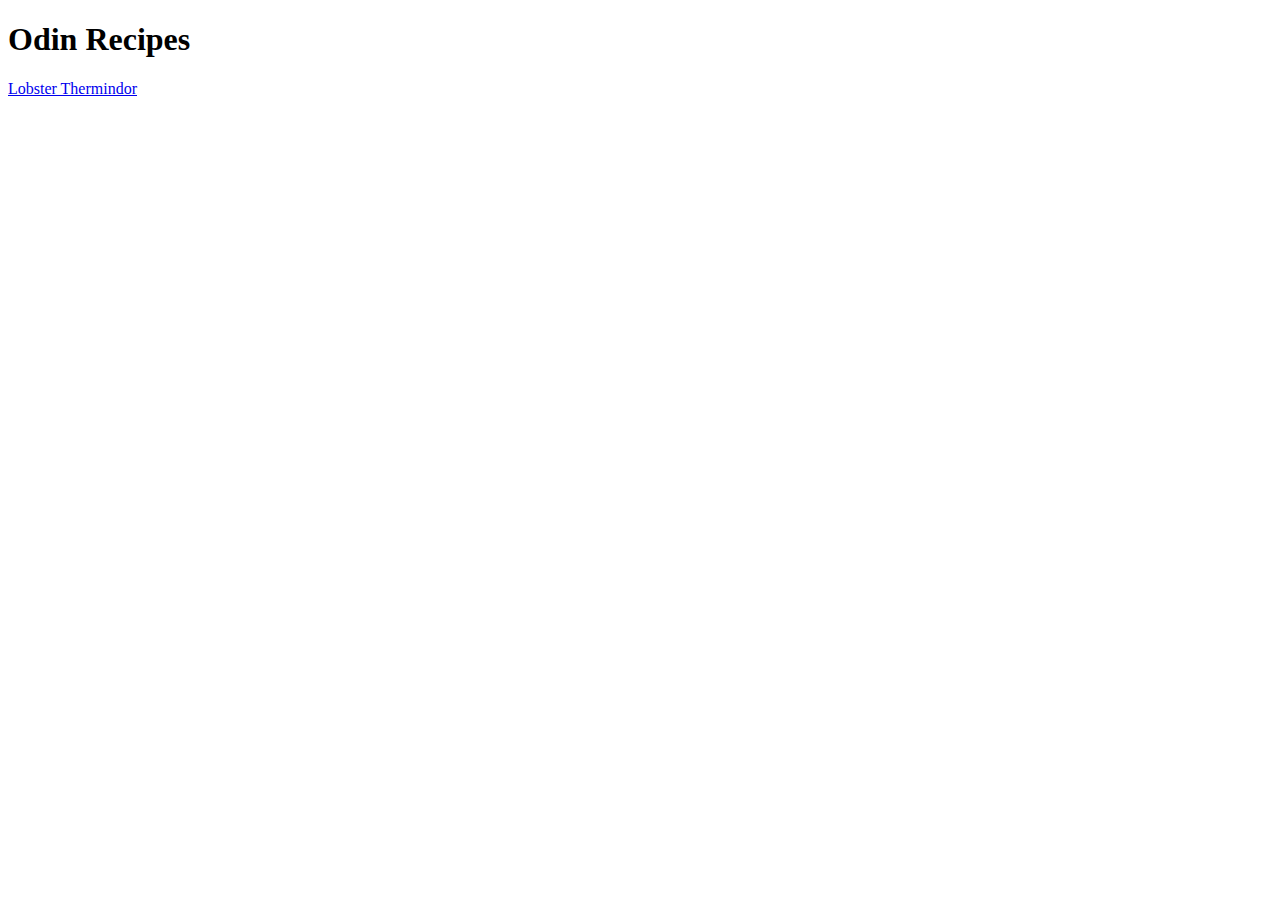
<file: index.html>
<!DOCTYPE html>
<html lang="en">
  <head>
    <meta charset="utf-8" />
    <meta name="viewport" content="width=device-width, initial-scale=1.0" />
    <link rel="stylesheet" href="./css/style.css" />
  </head>
  <body>
    <h1>Odin Recipes</h1>
    <a href="./recipes/lobster-thermindor.html" rel="noopener noreferrer"
      >Lobster Thermindor</a
    >
  </body>
</html>
</file>
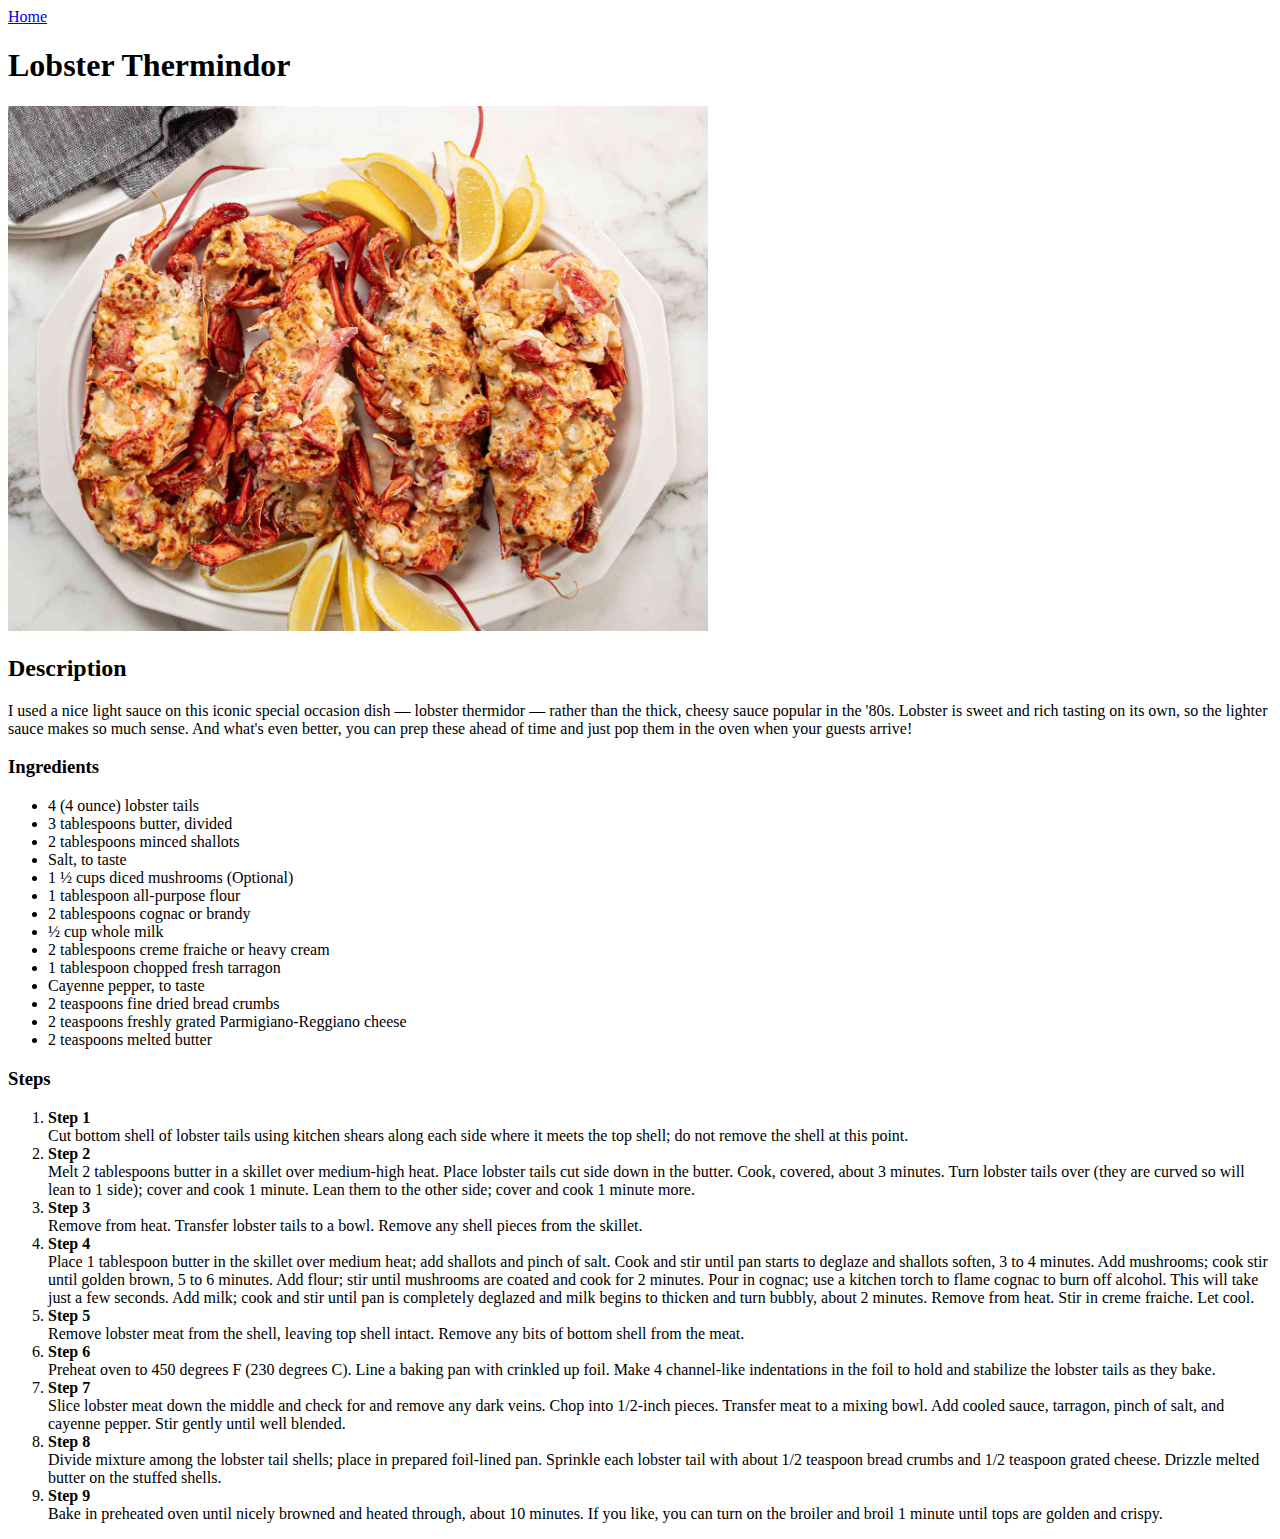
<file: recipes/lobster-thermindor.html>
<!DOCTYPE html>
<html lang="en">
  <head>
    <meta charset="utf-8" />
    <meta name="viewport" content="width=device-width, initial-scale=1.0" />
    <title>Recipes</title>
    <link rel="stylesheet" href="../css/style.css" />
  </head>
</html>
<body>
  <a href="../index.html" rel="noopener noreferrer">Home</a>
  <h1>Lobster Thermindor</h1>
  <img
    id="lobster-thermindor-image"
    src="../assets/lobster-thermindor.jpg"
    alt="Lobster Thermindor"
  />
  <h2>Description</h2>
  <p>
    I used a nice light sauce on this iconic special occasion dish — lobster
    thermidor — rather than the thick, cheesy sauce popular in the '80s. Lobster
    is sweet and rich tasting on its own, so the lighter sauce makes so much
    sense. And what's even better, you can prep these ahead of time and just pop
    them in the oven when your guests arrive!
  </p>
  <h3>Ingredients</h3>
  <ul>
    <li>4 (4 ounce) lobster tails</li>
    <li>3 tablespoons butter, divided</li>
    <li>2 tablespoons minced shallots</li>
    <li>Salt, to taste</li>
    <li>1 ½ cups diced mushrooms (Optional)</li>
    <li>1 tablespoon all-purpose flour</li>
    <li>2 tablespoons cognac or brandy</li>
    <li>½ cup whole milk</li>
    <li>2 tablespoons creme fraiche or heavy cream</li>
    <li>1 tablespoon chopped fresh tarragon</li>
    <li>Cayenne pepper, to taste</li>
    <li>2 teaspoons fine dried bread crumbs</li>
    <li>2 teaspoons freshly grated Parmigiano-Reggiano cheese</li>
    <li>2 teaspoons melted butter</li>
  </ul>

  <h3>Steps</h3>
  <ol>
    <li>
      <strong>Step 1</strong><br />Cut bottom shell of lobster tails using
      kitchen shears along each side where it meets the top shell; do not remove
      the shell at this point.
    </li>
    <li>
      <strong>Step 2</strong><br />Melt 2 tablespoons butter in a skillet over
      medium-high heat. Place lobster tails cut side down in the butter. Cook,
      covered, about 3 minutes. Turn lobster tails over (they are curved so will
      lean to 1 side); cover and cook 1 minute. Lean them to the other side;
      cover and cook 1 minute more.
    </li>
    <li>
      <strong>Step 3</strong><br />Remove from heat. Transfer lobster tails to a
      bowl. Remove any shell pieces from the skillet.
    </li>
    <li>
      <strong>Step 4</strong><br />Place 1 tablespoon butter in the skillet over
      medium heat; add shallots and pinch of salt. Cook and stir until pan
      starts to deglaze and shallots soften, 3 to 4 minutes. Add mushrooms; cook
      stir until golden brown, 5 to 6 minutes. Add flour; stir until mushrooms
      are coated and cook for 2 minutes. Pour in cognac; use a kitchen torch to
      flame cognac to burn off alcohol. This will take just a few seconds. Add
      milk; cook and stir until pan is completely deglazed and milk begins to
      thicken and turn bubbly, about 2 minutes. Remove from heat. Stir in creme
      fraiche. Let cool.
    </li>
    <li>
      <strong>Step 5</strong><br />Remove lobster meat from the shell, leaving
      top shell intact. Remove any bits of bottom shell from the meat.
    </li>
    <li>
      <strong>Step 6</strong><br />Preheat oven to 450 degrees F (230 degrees
      C). Line a baking pan with crinkled up foil. Make 4 channel-like
      indentations in the foil to hold and stabilize the lobster tails as they
      bake.
    </li>
    <li>
      <strong>Step 7</strong><br />Slice lobster meat down the middle and check
      for and remove any dark veins. Chop into 1/2-inch pieces. Transfer meat to
      a mixing bowl. Add cooled sauce, tarragon, pinch of salt, and cayenne
      pepper. Stir gently until well blended.
    </li>
    <li>
      <strong>Step 8</strong><br />Divide mixture among the lobster tail shells;
      place in prepared foil-lined pan. Sprinkle each lobster tail with about
      1/2 teaspoon bread crumbs and 1/2 teaspoon grated cheese. Drizzle melted
      butter on the stuffed shells.
    </li>
    <li>
      <strong>Step 9</strong><br />Bake in preheated oven until nicely browned
      and heated through, about 10 minutes. If you like, you can turn on the
      broiler and broil 1 minute until tops are golden and crispy.
    </li>
  </ol>
</body>
</file>
<file: css/style.css>
#lobster-thermindor-image{
    height: auto;
    width: 700px;
      
}
</file>
